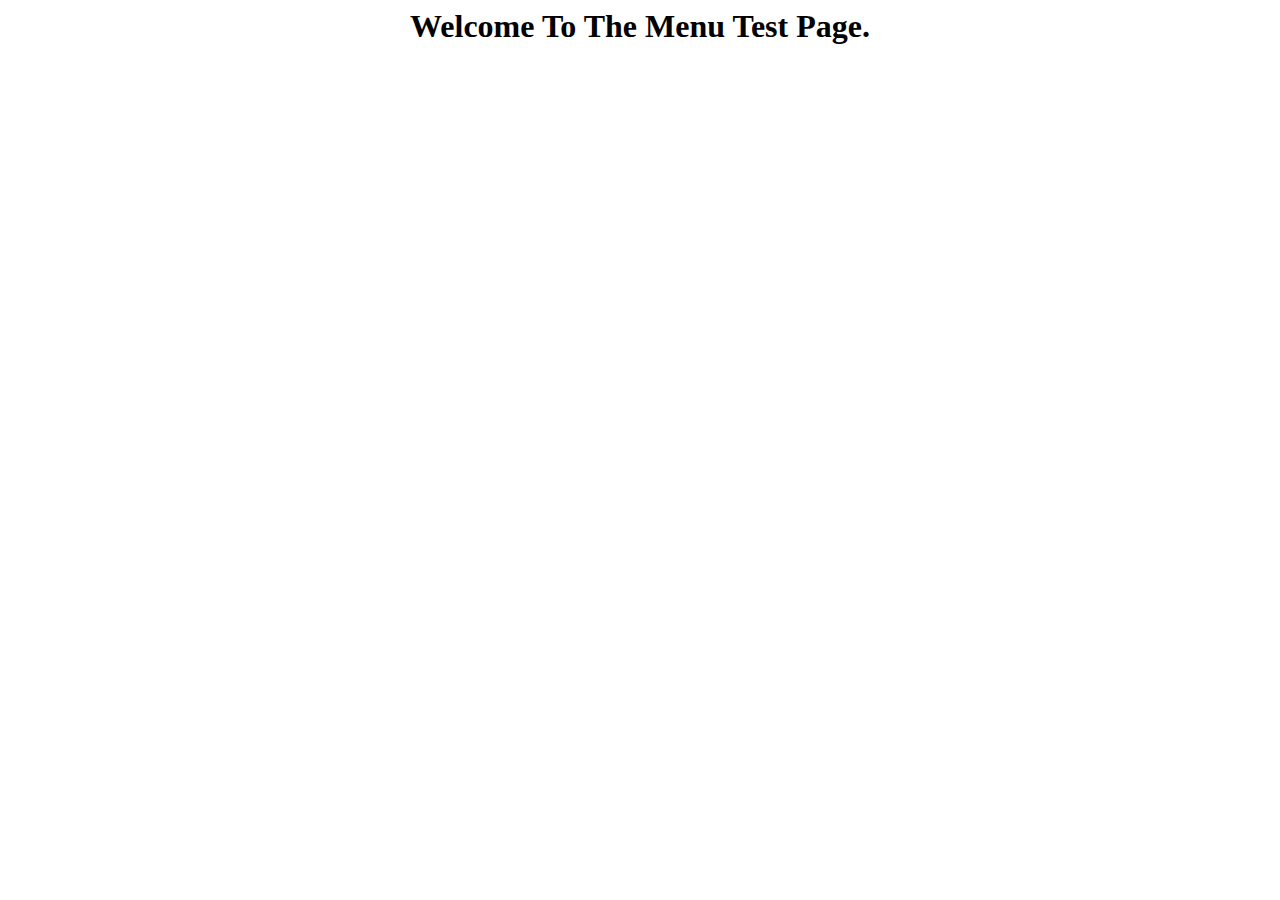
<file: TriggerManager/pub/test.html>
<HTML><BODY><CENTER><H1>Welcome To The Menu Test Page.</H1></CENTER></BODY></HTML>                                                                                                                                                                             
</file>
